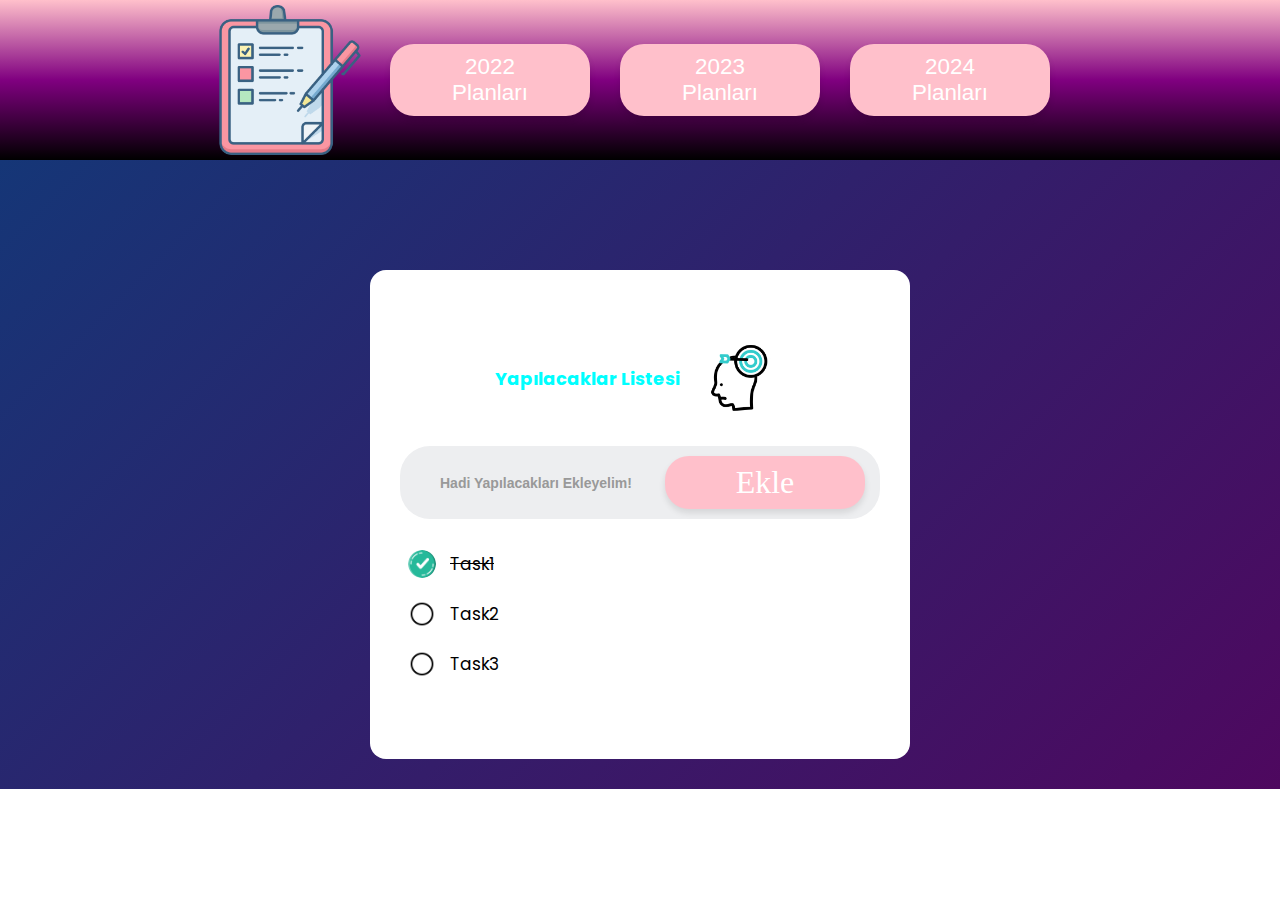
<file: index.html>
<!DOCTYPE html>
<html lang="en">
  <head>
    <meta charset="UTF-8" />
    <meta http-equiv="X-UA-Compatible" content="IE=edge" />
    <meta name="viewport" content="width=device-width, initial-scale=1.0" />
    <title>To-Do List App</title>
    <link rel="stylesheet" href="style.css" />
  </head>
  <body>
    <div class="navbar">
      <img src="/check.png" alt="logo" />
      <a href="/2024-plans.html"><button>2022 Planları</button></a>
      <a href="/2023-plans.html"><button>2023 Planları</button></a>
      <a href="/2022-plans.html"><button>2024 Planları</button></a>
    </div>
    <div class="container">
      <div class="todo-app">
        <h2>
          Yapılacaklar Listesi
          <img src="obsession.gif" alt="focus" />
        </h2>
        <div class="row" id="input-container">
          <input type="text" id="input-box" />
          <label id="input-label" for="input-box"
            >Hadi Yapılacakları Ekleyelim!</label
          >
          <button class="add">Ekle</button>
        </div>
        <ul id="list-container">
          <li class="checked">Task1</li>
          <li>Task2</li>
          <li>Task3</li>
        </ul>
      </div>
    </div>

    <script src="script.js"></script>
  </body>
</html>
</file>
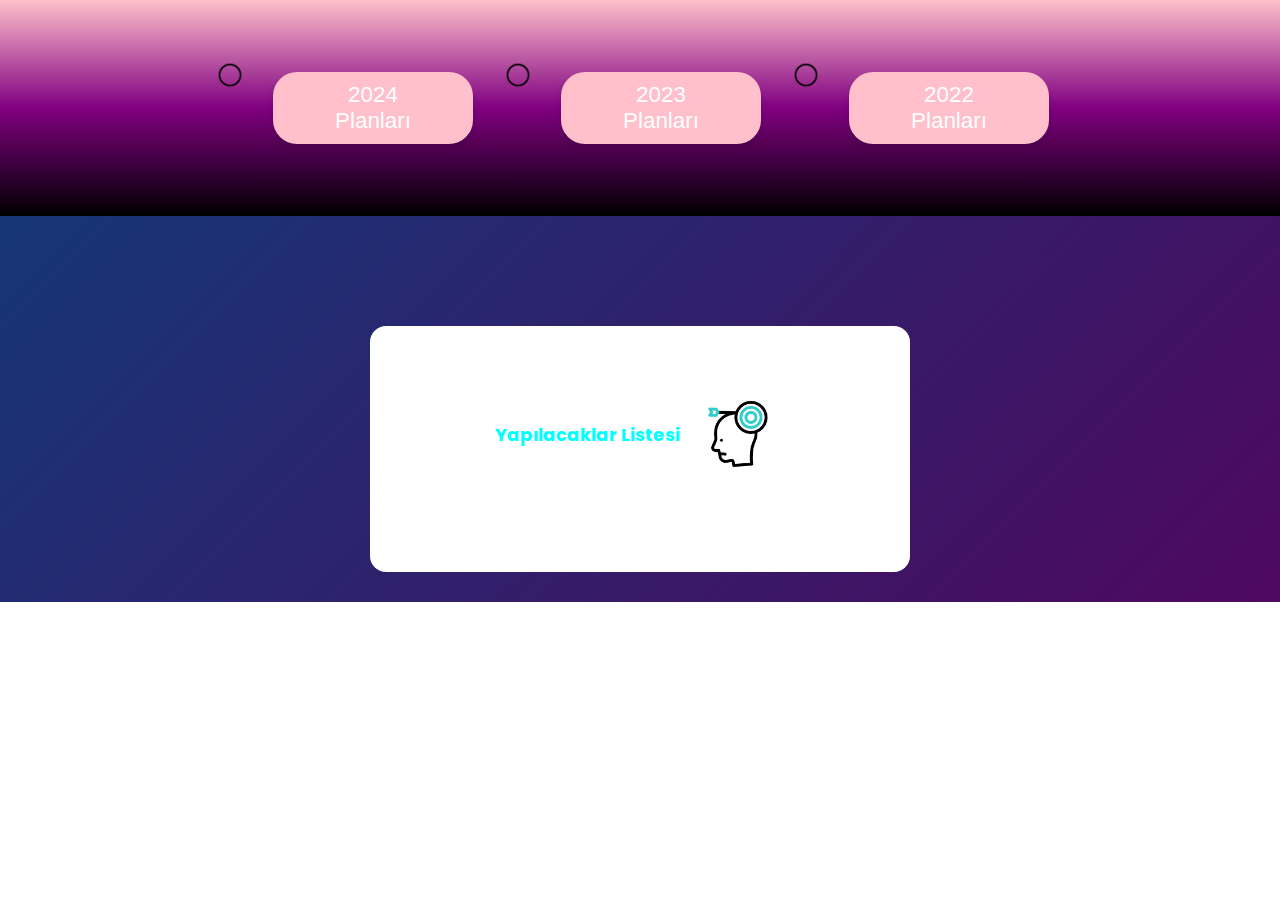
<file: 2022-plans.html>
<!DOCTYPE html>
<html lang="en">
  <head>
    <meta charset="UTF-8" />
    <meta http-equiv="X-UA-Compatible" content="IE=edge" />
    <meta name="viewport" content="width=device-width, initial-scale=1.0" />
    <title>To-Do List App</title>
    <link rel="stylesheet" href="style.css" />
  </head>
  <body>
    <div class="navbar">
      <ul class="list">
        <li>
          <a href="/2024-plans.html"><button>2024 Planları</button></a>
        </li>
        <li>
          <a href="/2023-plans.html"><button>2023 Planları</button></a>
        </li>
        <li>
          <a href="/2022-plans.html"><button>2022 Planları</button></a>
        </li>
      </ul>
    </div>
    <div class="container">
      <div class="todo-app">
        <h2>
          Yapılacaklar Listesi
          <img src="obsession.gif" alt="focus" />
        </h2>
      </div>
    </div>
  </body>
</html>
</file>
<file: style.css>
@import url("https://fonts.googleapis.com/css2?family=Caveat:wght@500&family=Poppins:ital,wght@1,300;1,400;1,500&display=swap");

* {
  margin: 0;
  padding: 0;
  box-sizing: border-box;
  font-family: "Poppins";
}

.navbar {
  background: linear-gradient(180deg, pink, purple, black);
  display: flex;
  align-items: center;
  justify-content: center;
  font-family: Impact, Haettenschweiler, "Arial Narrow Bold", sans-serif;
  padding: 5px 20px; /* İhtiyaca göre ayarlayın */
  max-width: 100%; /* İhtiyaca göre ayarlayın */
}
@keyframes bounceAnimation {
  0%,
  20%,
  50%,
  80%,
  100% {
    transform: translateY(0);
  }
  40% {
    transform: translateY(-20px);
  }
  60% {
    transform: translateY(-10px);
  }
}

.navbar img {
  width: 150px;
  height: auto;
  margin-right: 10px;
  animation: bounceAnimation 2s infinite; /* İhtiyaca göre ayarlayın */
}

.navbar a {
  font-size: 10px; /* İhtiyaca göre ayarlayın */
}

.row {
  position: relative;
  margin-bottom: 20px;
}

#input-container {
  position: relative;
  margin-bottom: 20px;
}

#input-box {
  width: 100%;
  padding: 10px;
}

#input-label {
  position: absolute;
  top: 50%;
  left: 10px;
  transform: translateY(-50%);
  pointer-events: none;
  white-space: nowrap;
  overflow: hidden;
  padding-left: 30px;
  font-family: "Arial", sans-serif; /* Yerine istediğiniz fontu seçebilirsiniz */
  font-weight: bold; /* Kalınlık */
  font-size: 14px; /* Font boyutu */
  color: #999; /* Placeholder rengi */
  animation: typingAnimation 3s steps(30, end) infinite alternate,
    colorChange 5s infinite;
}

@keyframes typingAnimation {
  from {
    width: 0;
  }
  to {
    width: 100%;
  }
}

@keyframes colorChange {
  0% {
    color: plum;
  }
  25% {
    color: black;
  }
  50% {
    color: aqua;
  }
  75% {
    color: pink;
  }
  100% {
    color: purple;
  }
}

#input-container label.active {
  color: transparent;
  animation: none;
}

.container {
  width: 100%;
  padding: 10px;
  background: linear-gradient(135deg, #153677, #4e085f);
  font-family: "Courier New", Courier, monospace;
}

.todo-app {
  width: 100%;
  max-width: 540px;
  background: #fff;
  margin: 100px auto 20px;
  padding: 40px 30px 70px;
  border-radius: 1rem;
}

.todo-app h2 {
  color: aqua;
  display: flex;
  align-items: center;
  padding: 23px;
  font-size: large;
  column-gap: 1rem;
  justify-content: center;
}

.row {
  display: flex;
  align-items: center;
  justify-content: space-between;
  background: #edeef0;
  border-radius: 30px;
  padding-left: 20px;
  margin-bottom: 25px;
}

input {
  flex: 1;
  border: none;
  outline: none;
  background: transparent;
  padding: 12px;
}

img {
  width: 90px;
  height: auto;
  display: flex;
  align-items: center;
  border-radius: 1rem;
  box-sizing: 3rem;
  border-color: pink;
  justify-content: center;
}

.list {
  margin: 25px;
  padding: 20px;
  display: flex;
  font-family: Verdana, Geneva, Tahoma, sans-serif;
  align-items: center;
  font-size: large;
  text-align: center;
  justify-content: center;
  text-decoration-color: aqua;
  text-decoration-style: solid;
  outline: none;
  cursor: pointer;
}
button {
  background-color: pink;
  color: white;
  font-family: Arial, Helvetica, sans-serif;
  font-size: 1.4rem;
  margin: 10px 15px 10px;
  padding: 10px 40px 10px;
  border-radius: 1.5rem; /* Kenar yuvarlatma */
  box-sizing: border-box;
  border: none;
  outline: none;
  cursor: pointer;
  max-width: 200px;
  min-width: 100px;
  width: 300px;
  box-shadow: 0 4px 6px rgba(0, 0, 0, 0.1); /* Gölge */
  transition: background-color 0.3s, color 0.3s, transform 0.3s; /* Geçiş efektleri */
}

.add {
  background-color: pink; /* Renk */
  color: white; /* Yazı rengi */
  font-family: Georgia, "Times New Roman", Times, serif;
  font-size: 2rem;
  padding: 8px 30px;
  border-radius: 1.5rem; /* Kenar yuvarlatma */
  box-sizing: border-box;
  border: none;
  outline: none;
  cursor: pointer;
  max-width: 200px;
  min-width: 100px;
  width: 300px;
  box-shadow: 0 4px 6px rgba(0, 0, 0, 0.1); /* Gölge */
  transition: background-color 0.3s, color 0.3s, transform 0.3s; /* Geçiş efektleri */
}

button:hover {
  background-color: purple;
  color: pink;
  transform: scale(1.05); /* Hafif büyüme efekti */
}

ul li {
  list-style: none;
  font-size: 17px;
  padding: 12px 8px 12px 50px;
  user-select: none;
  cursor: pointer;
  position: relative;
}

ul li::before {
  content: "";
  position: absolute;
  height: 28px;
  width: 28px;
  border-radius: 50%;
  background-image: url(/radio.png);
  background-size: cover;
  background-position: center;
  top: 11px;
  left: 8px;
}

ul li.checked {
  color: rgba(pink, black, alpha);
  text-decoration: line-through;
}
ul li.checked::before {
  background-image: url(/checked.png);
}
</file>
